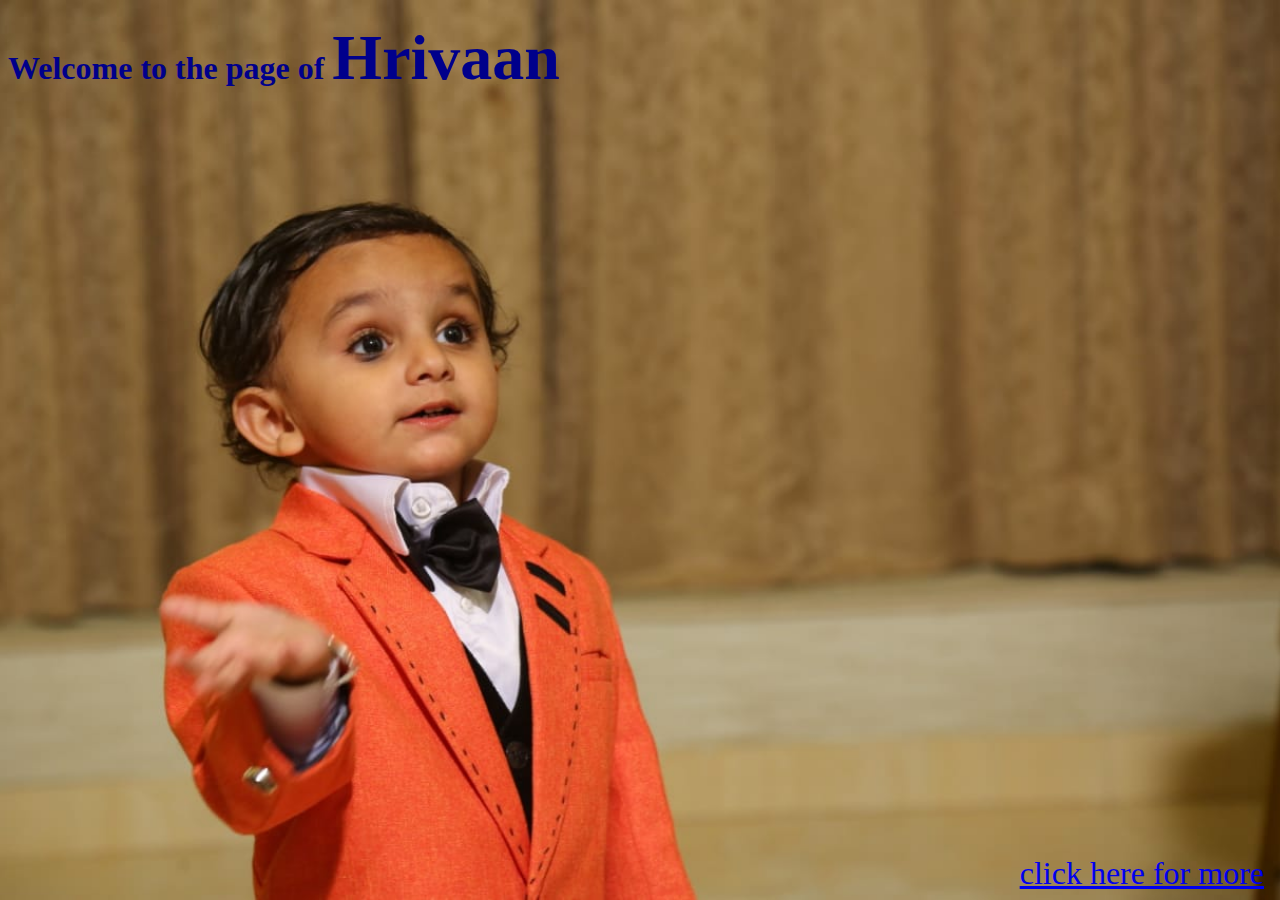
<file: index.html>
<!DOCTYPE html>
<html>
<head>
	<title>Hrivaan</title>

	<!-- Required meta tags -->
    <meta charset="utf-8">
    <meta name="viewport" content="width=device-width, initial-scale=1, shrink-to-fit=no">

	<!-- Css ni link for bootstrap -->
	<link rel="stylesheet" href="https://cdn.jsdelivr.net/npm/bootstrap@4.5.3/dist/css/bootstrap.min.css" integrity="sha384-TX8t27EcRE3e/ihU7zmQxVncDAy5uIKz4rEkgIXeMed4M0jlfIDPvg6uqKI2xXr2" crossorigin="anonymous">

	<link rel="stylesheet" type="text/css" href="style.css">
</head>
<body>
	<header>
		<h1>Welcome to the page of <strong>Hrivaan </strong></h1>
	</header>
	<div class="bottomright">
		<a href="1.html">click here for more</a>
	</div>
</body>
</html>
</file>
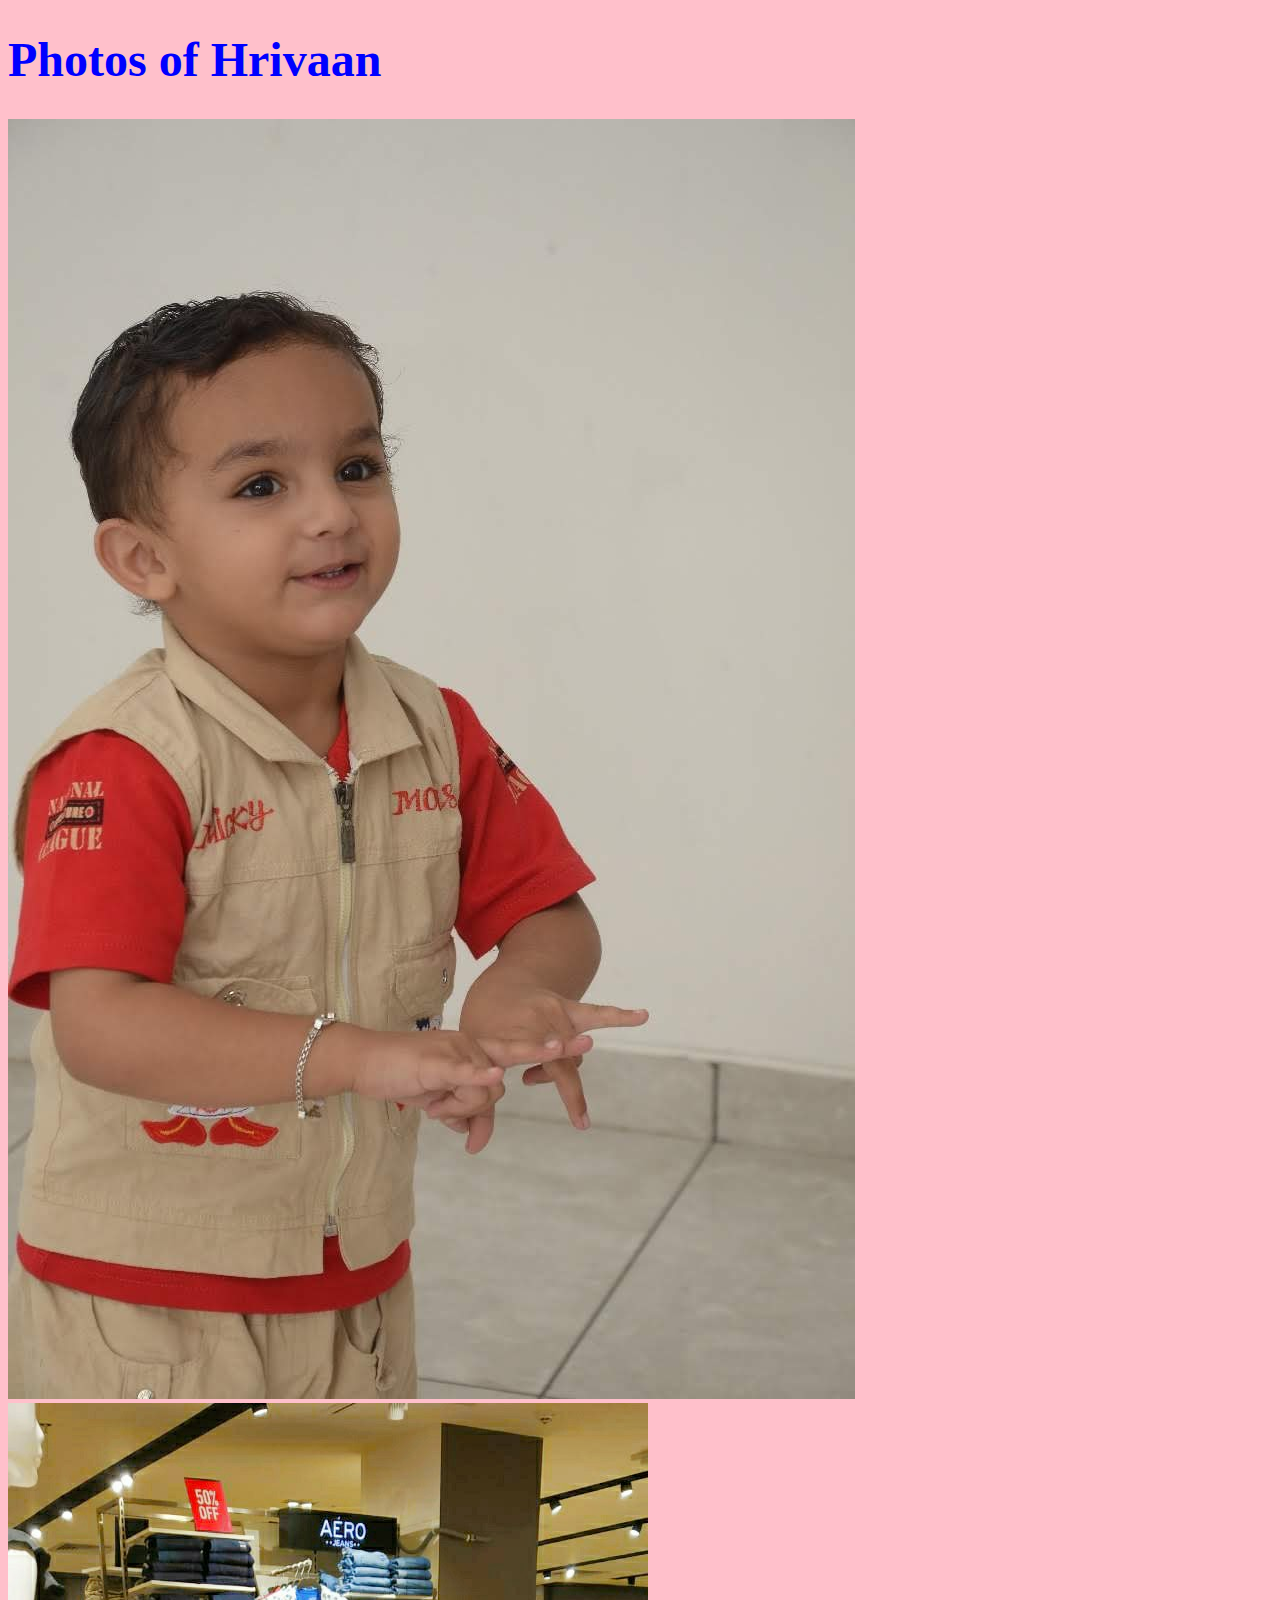
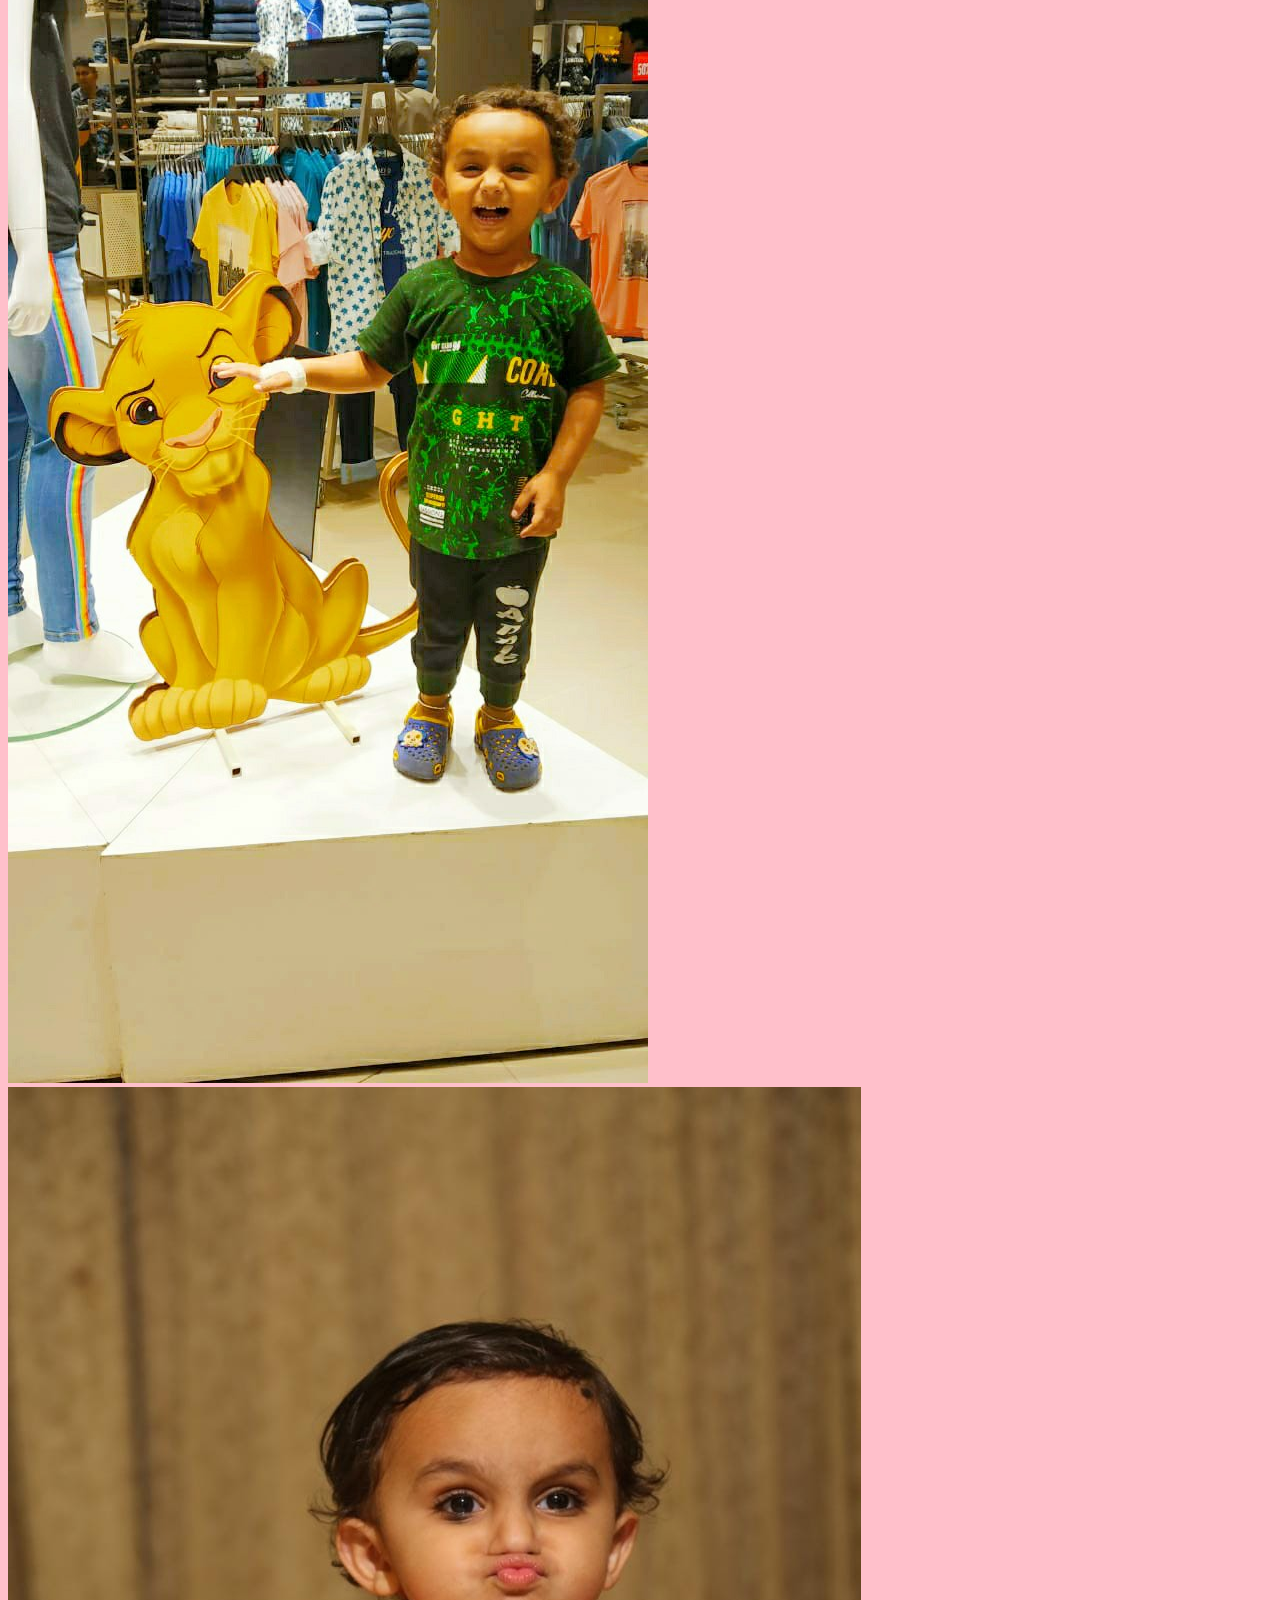
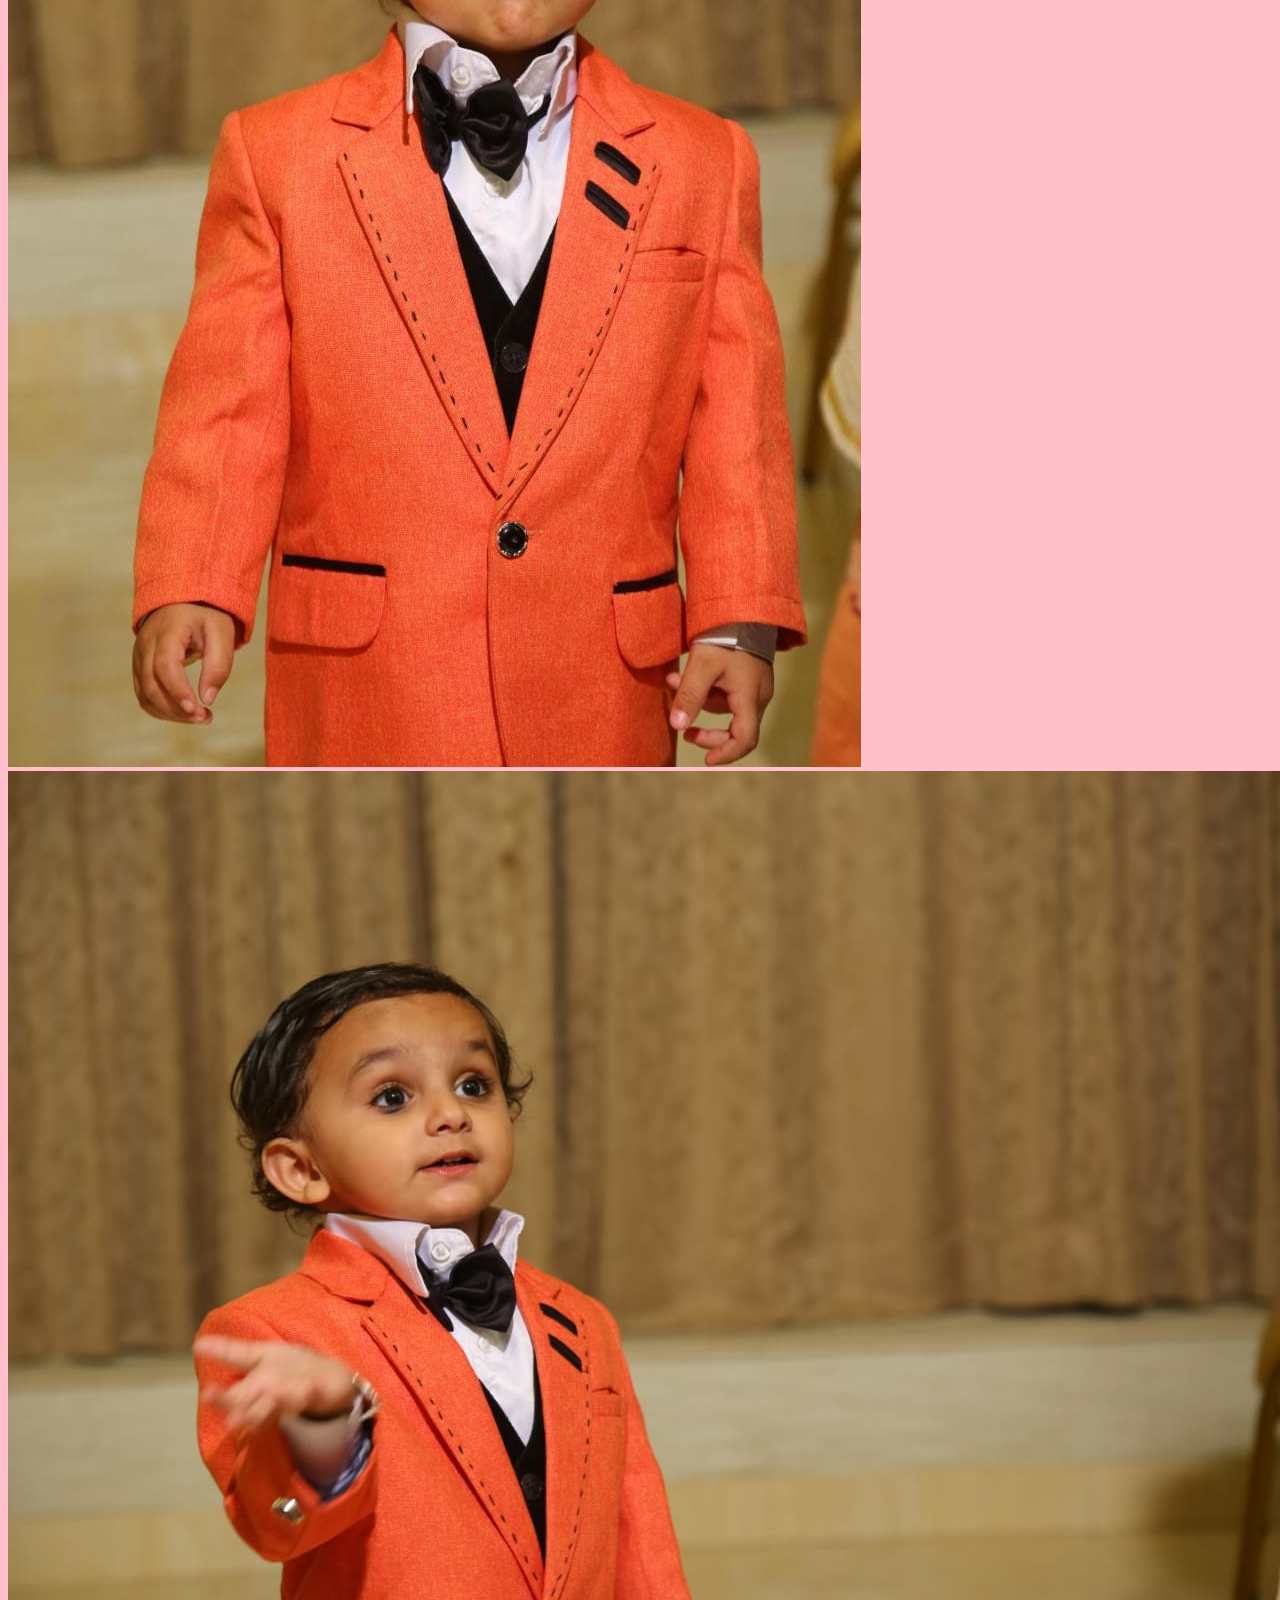
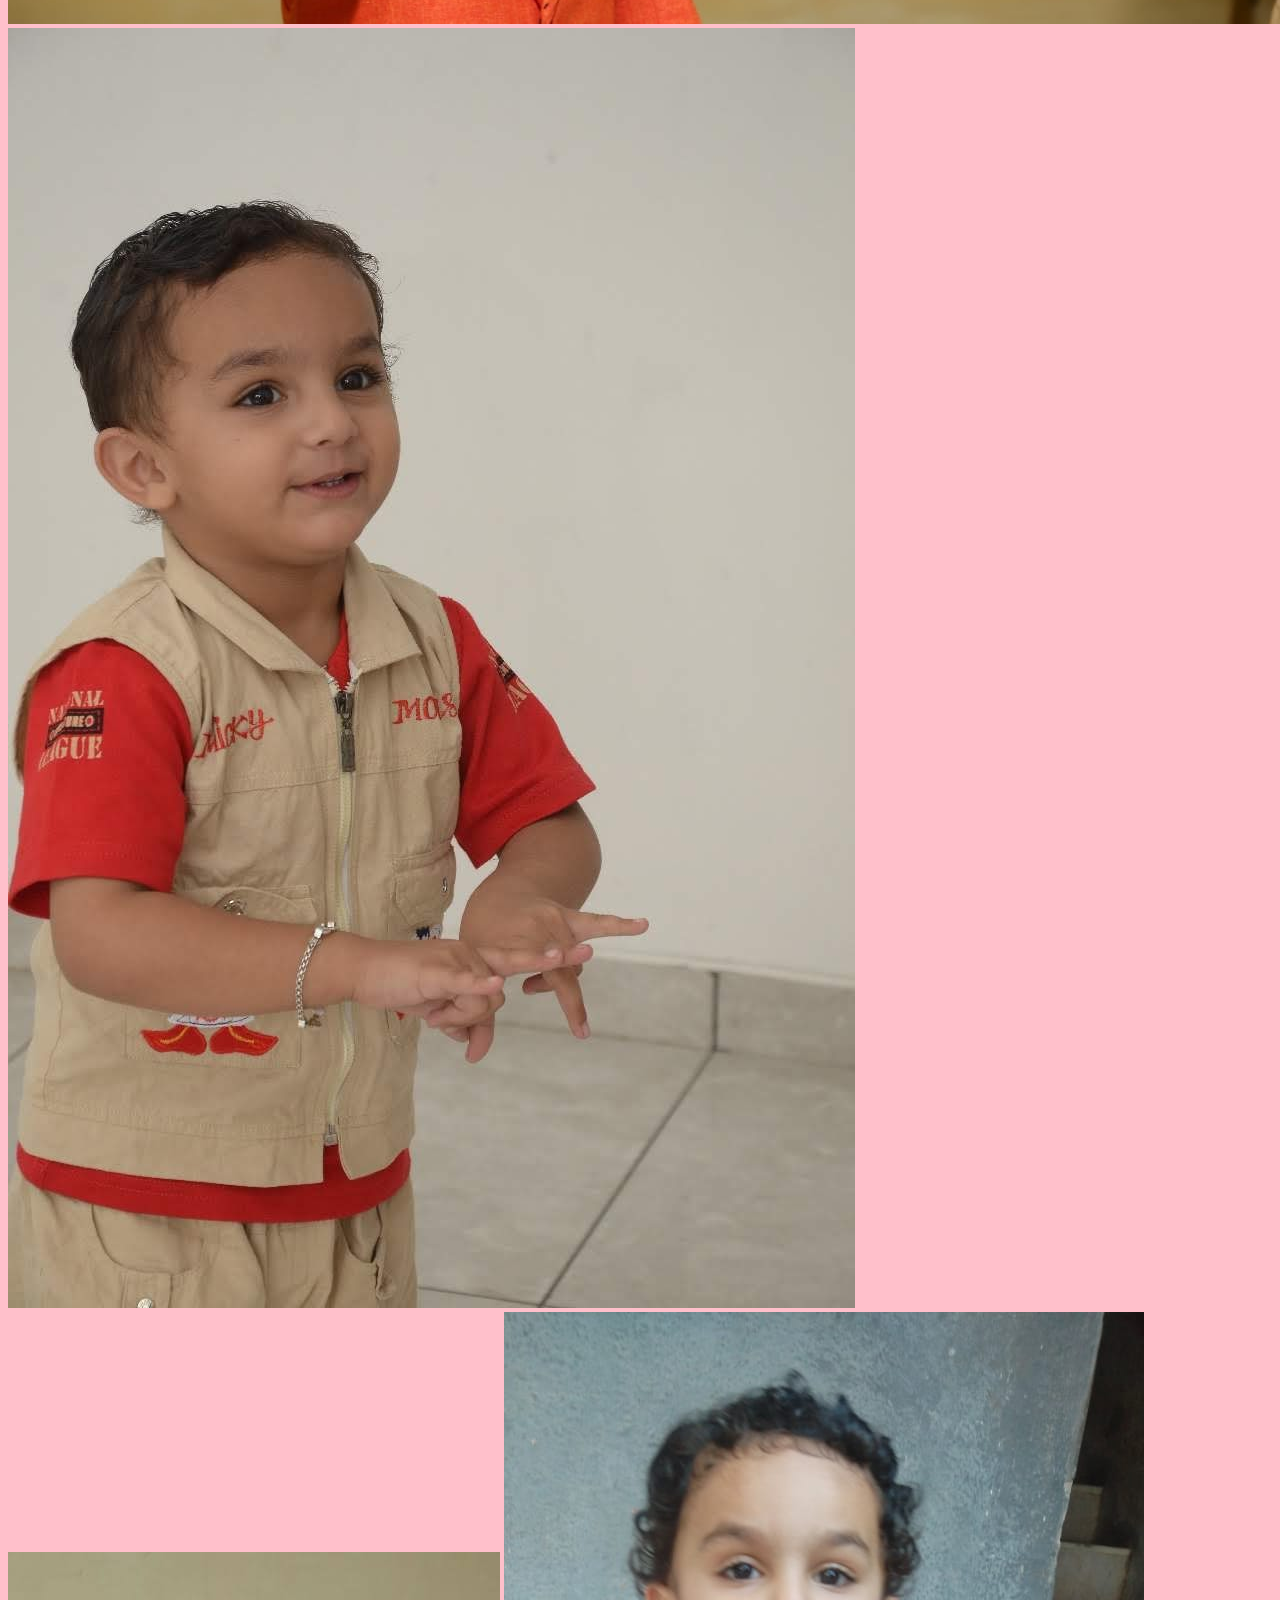
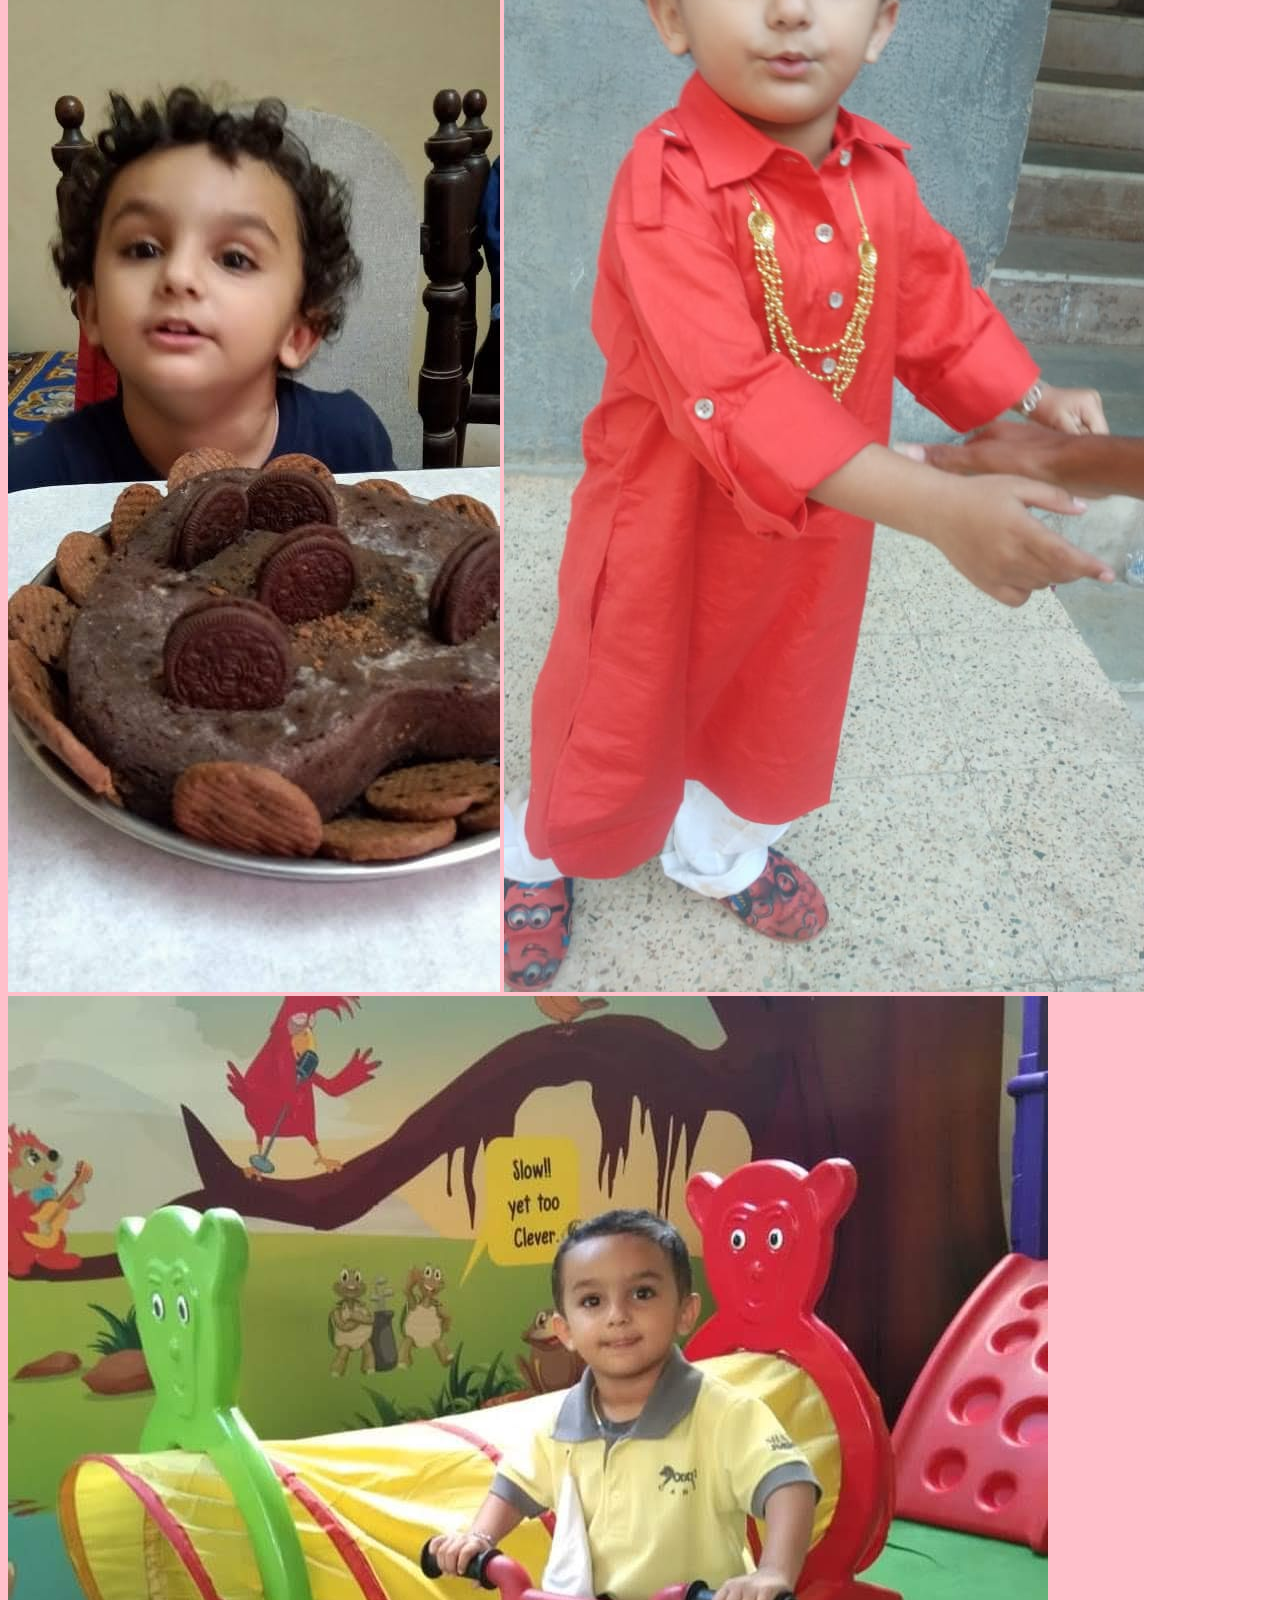
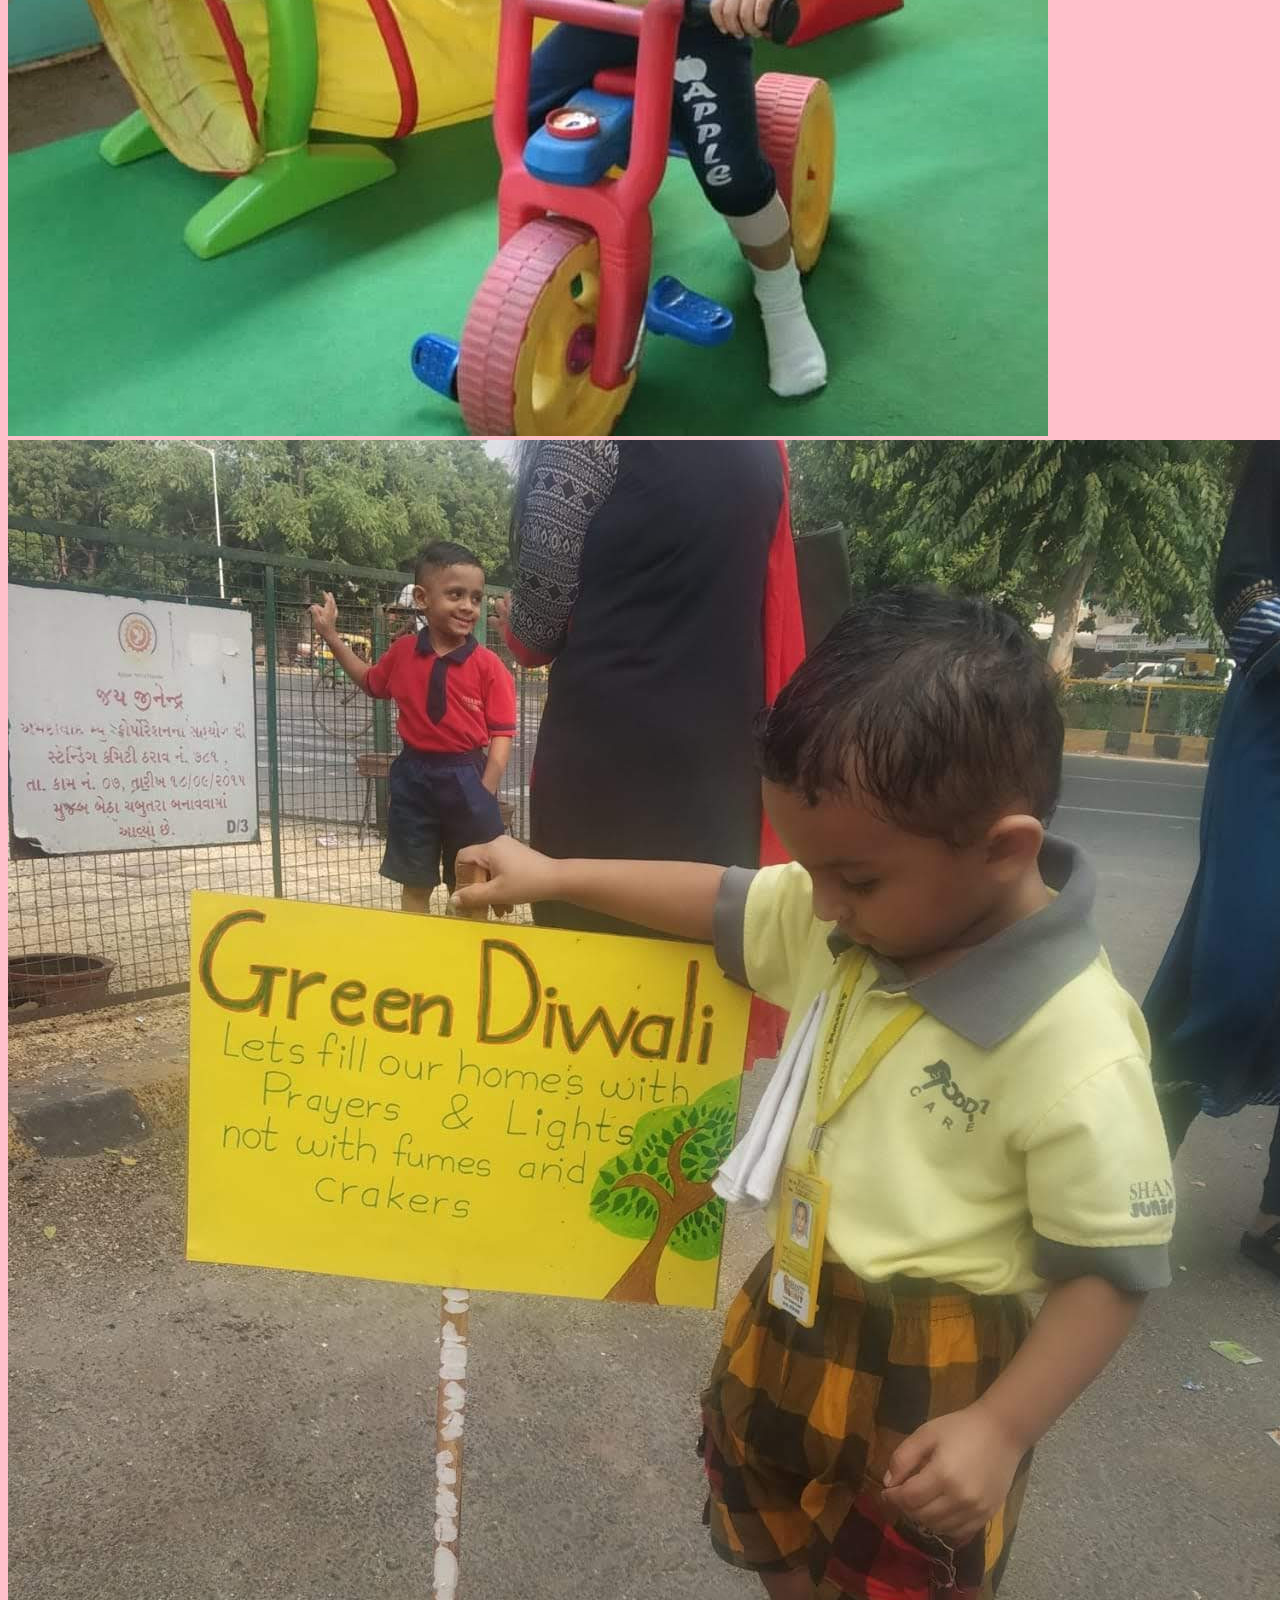
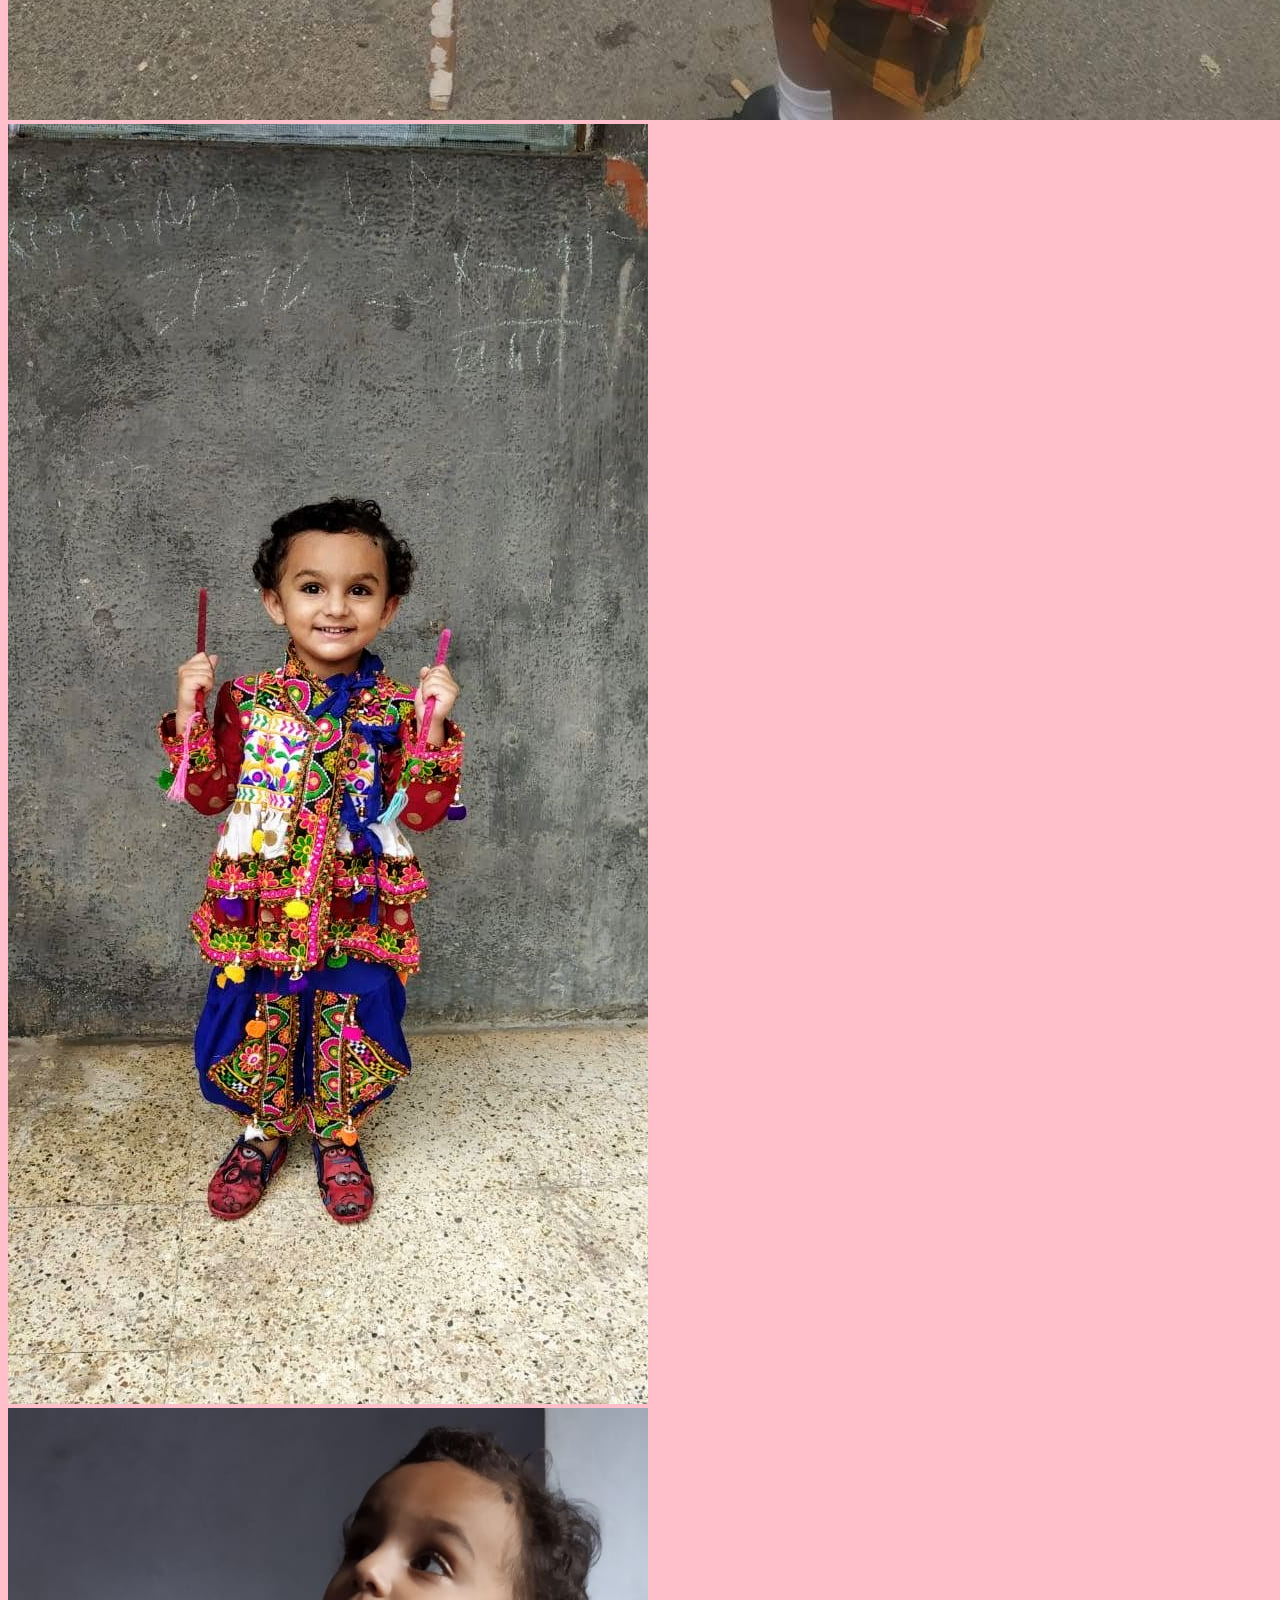
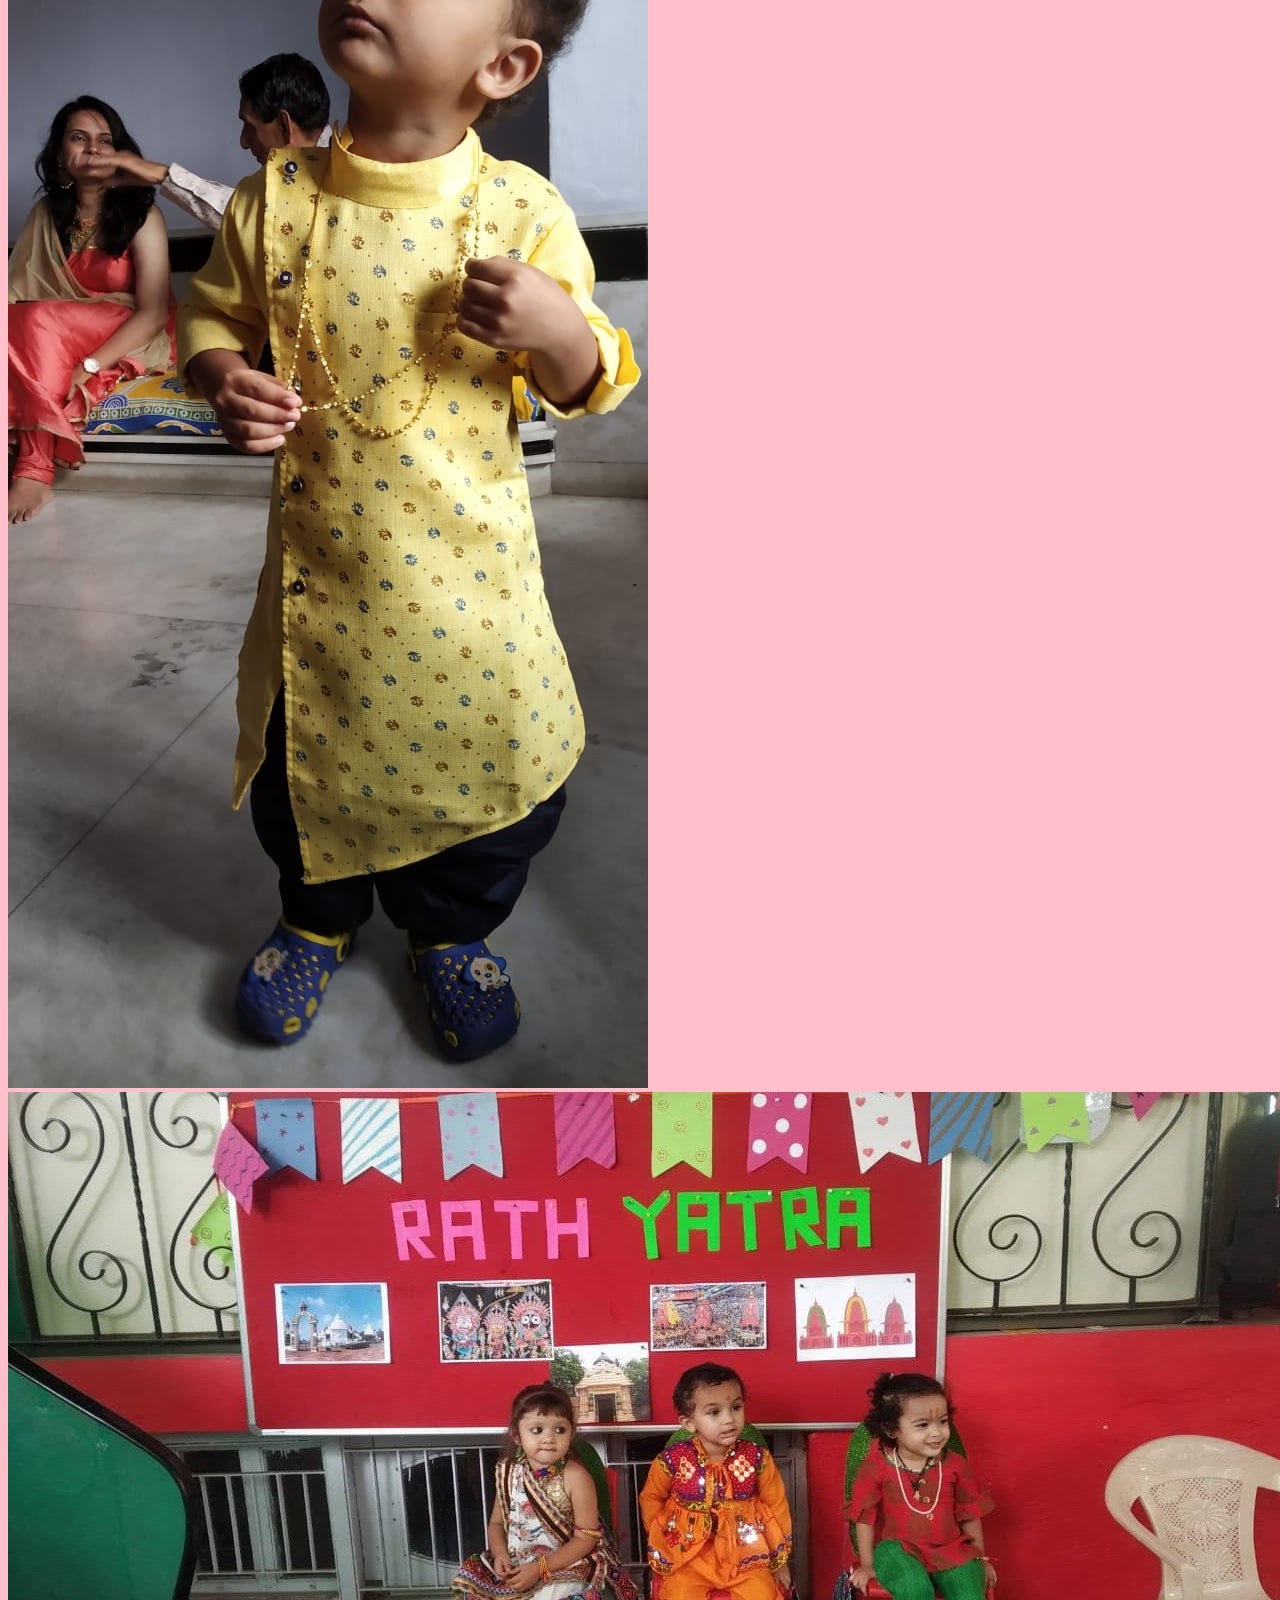
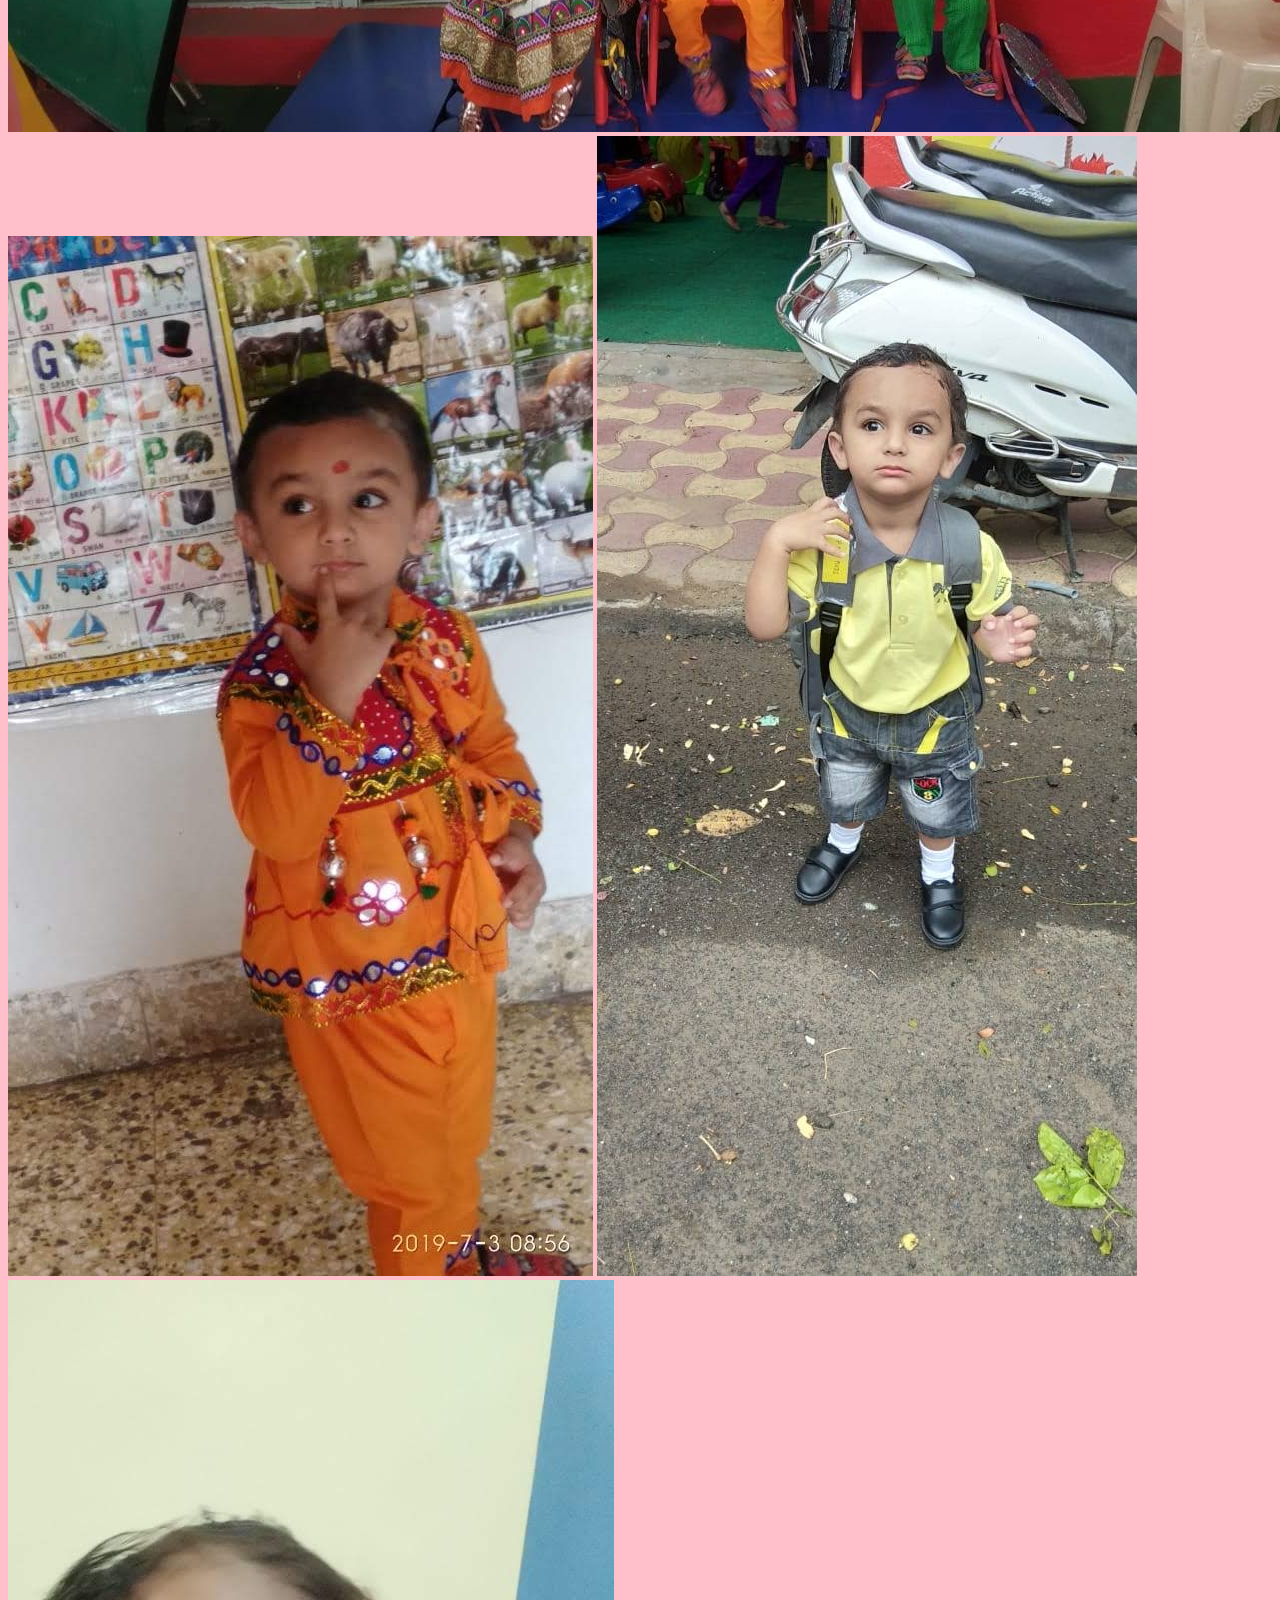
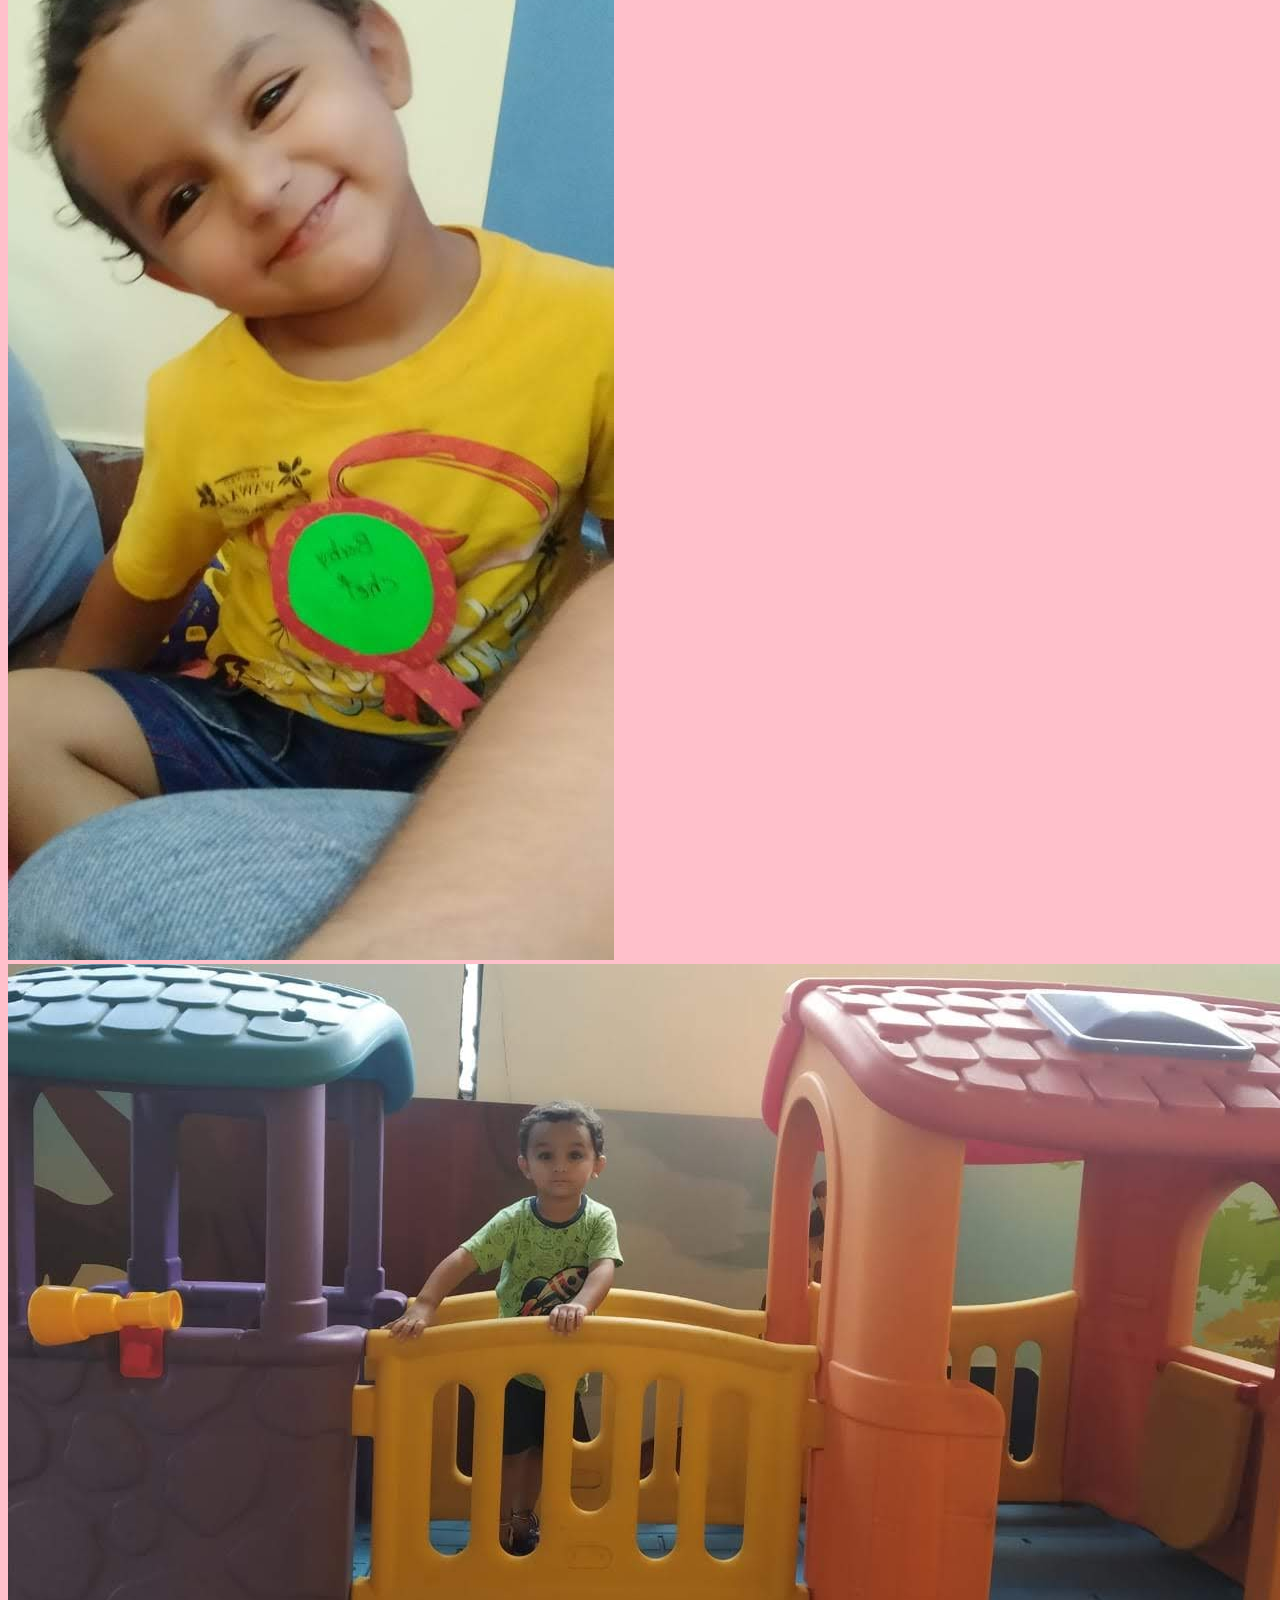
<file: 1.html>
<!DOCTYPE html>
<html>
<head>
	<title>Photos of Hrivaan</title>
	<link rel="stylesheet" type="text/css" href="s2.css">
</head>
<body>
	<h1>Photos of Hrivaan</h1>
	<img src="1.jpeg">
	<img src="2.jpeg">
	<img src="3.jpeg">
	<img src="4.jpeg">
	<img src="5.jpeg">
	<img src="6.jpeg">
	<img src="7.jpeg">
	<img src="8.jpeg">
	<img src="9.jpeg">
	<img src="10.jpeg">
	<img src="11.jpeg">
	<img src="12.jpeg">
	<img src="13.jpeg">
	<img src="14.jpeg">
	<img src="15.jpeg">
	<img src="16.jpeg">
	<img src="17.jpeg">
	<img src="18.jpeg">
	<img src="19.jpeg">
	<img src="20.jpeg">
	<img src="21.jpeg">
	<img src="22.jpeg">
	<img src="23.jpeg">
	<img src="24.jpeg">
	<img src="25.jpeg">
	<img src="26.jpeg">
	<img src="27.jpeg">
	<img src="28.jpeg">
	<img src="29.jpeg">
	<img src="30.jpeg">
	<img src="31.jpeg">
	<img src="32.jpeg">
	<img src="33.jpeg">
	<img src="34.jpeg">

</body>
</html>
</file>
<file: style.css>
body,
html{
	background: url(4.jpeg) no-repeat center center fixed;
	background-size: cover;
}

h1{
	color: darkblue;
}

strong{
	color: darkblue;
	font-size: 4rem;
}

.bottomright{
	position: absolute;
	bottom: 8px;
	right: 16px;
	font-size: 2rem;
}
</file>
<file: s2.css>
body{
	background-color: pink;
}

h1{
	color: blue;
	font-size: 3rem;
}
</file>
